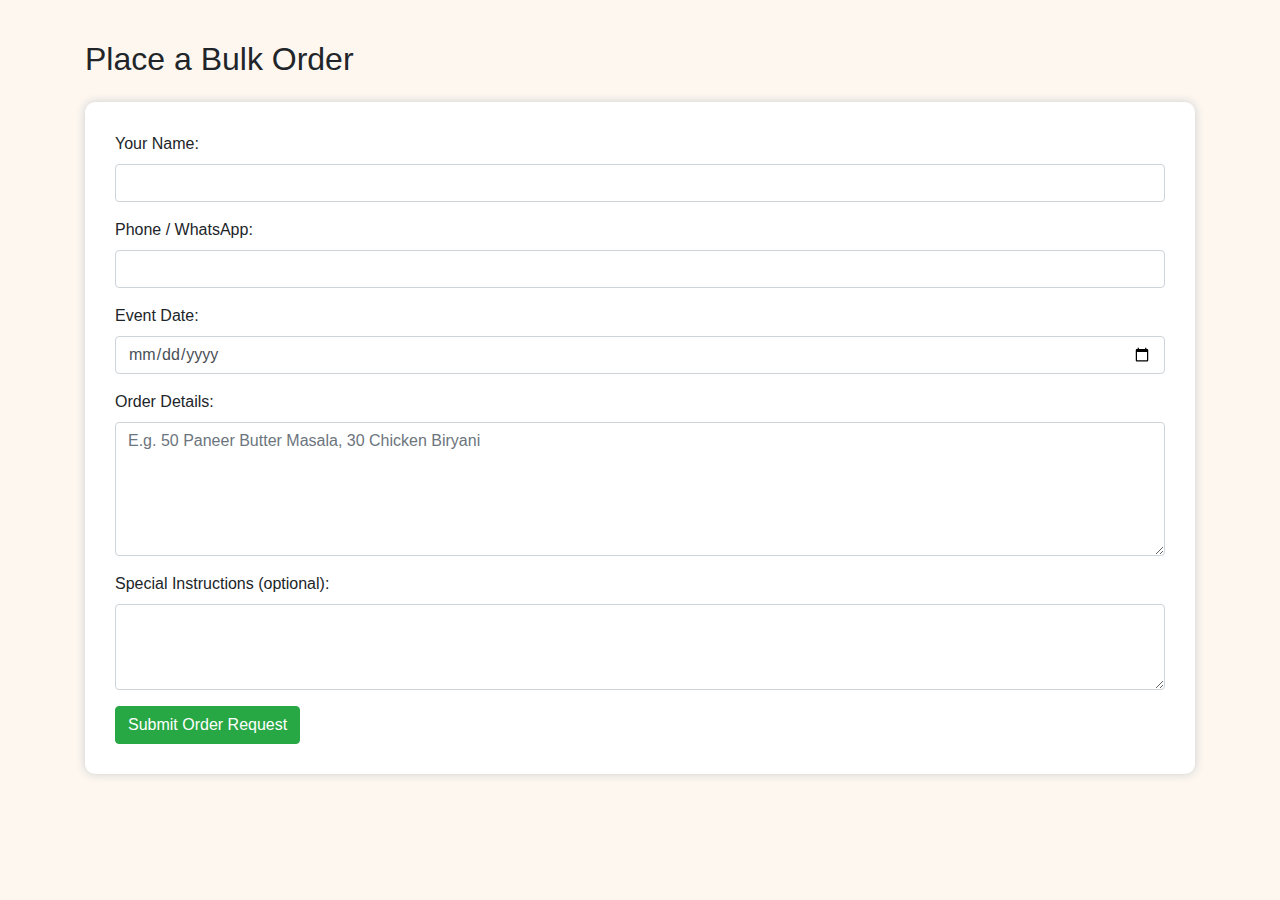
<file: bulk_order.html>
<!DOCTYPE html>
<html lang="en">
<head>
  <meta charset="UTF-8" />
  <title>Bulk Order Form</title>
  <link rel="stylesheet" href="https://stackpath.bootstrapcdn.com/bootstrap/4.5.2/css/bootstrap.min.css" />
  <style>
    body { padding: 40px; background: #fdf7f0; }
    .form-box { background: white; padding: 30px; border-radius: 10px; box-shadow: 0 0 10px #ccc; }
  </style>
</head>
<body>

<div class="container">
  <h2 class="mb-4">Place a Bulk Order</h2>
  <div class="form-box">
    <form action="bulk_summary.php" method="POST">
      <div class="form-group">
        <label>Your Name:</label>
        <input type="text" name="name" class="form-control" required>
      </div>

      <div class="form-group">
        <label>Phone / WhatsApp:</label>
        <input type="tel" name="phone" class="form-control" required>
      </div>

      <div class="form-group">
        <label>Event Date:</label>
        <input type="date" name="event_date" class="form-control" required>
      </div>

      <div class="form-group">
        <label>Order Details:</label>
        <textarea name="order_details" rows="5" class="form-control" placeholder="E.g. 50 Paneer Butter Masala, 30 Chicken Biryani" required></textarea>
      </div>

      <div class="form-group">
        <label>Special Instructions (optional):</label>
        <textarea name="instructions" rows="3" class="form-control"></textarea>
      </div>

      <button type="submit" class="btn btn-success">Submit Order Request</button>
    </form>
  </div>
</div>

</body>
</html>
</file>
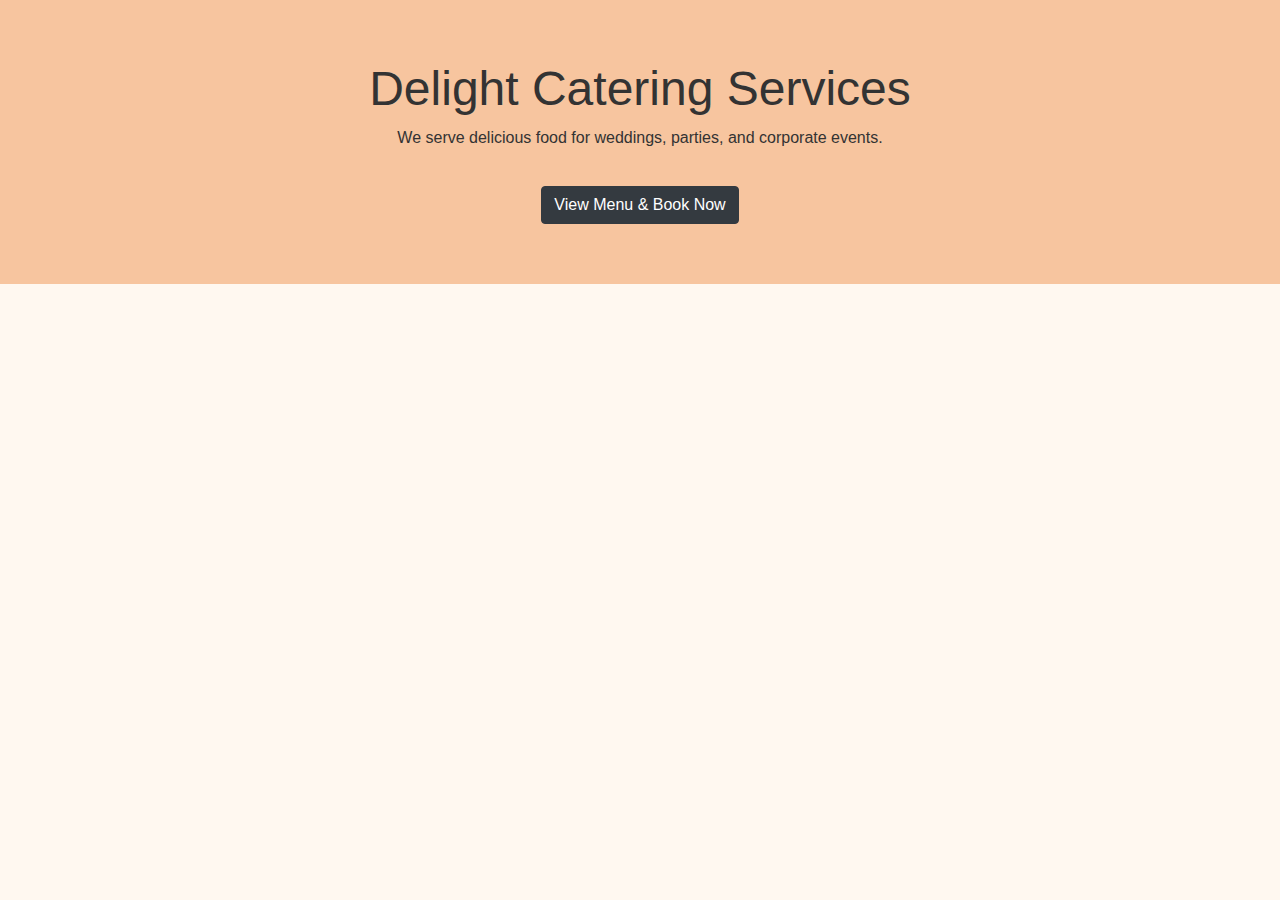
<file: catering.html>
<!DOCTYPE html>
<html lang="en">
<head>
  <meta charset="UTF-8" />
  <title>Delight Catering Services</title>
  <link rel="stylesheet" href="https://stackpath.bootstrapcdn.com/bootstrap/4.5.2/css/bootstrap.min.css">
  <style>
    body {
      background-color: #fff8f0;
    }
    .hero {
      padding: 60px;
      background-color: #f7c59f;
      text-align: center;
      color: #333;
    }
    .hero h1 {
      font-size: 3rem;
    }
    .btn-order {
      margin-top: 20px;
    }
  </style>
</head>
<body>
  <div class="hero">
    <h1>Delight Catering Services</h1>
    <p>We serve delicious food for weddings, parties, and corporate events.</p>
    <a href="menu.html" class="btn btn-dark btn-order">View Menu & Book Now</a>
  </div>
</body>
</html>
</file>
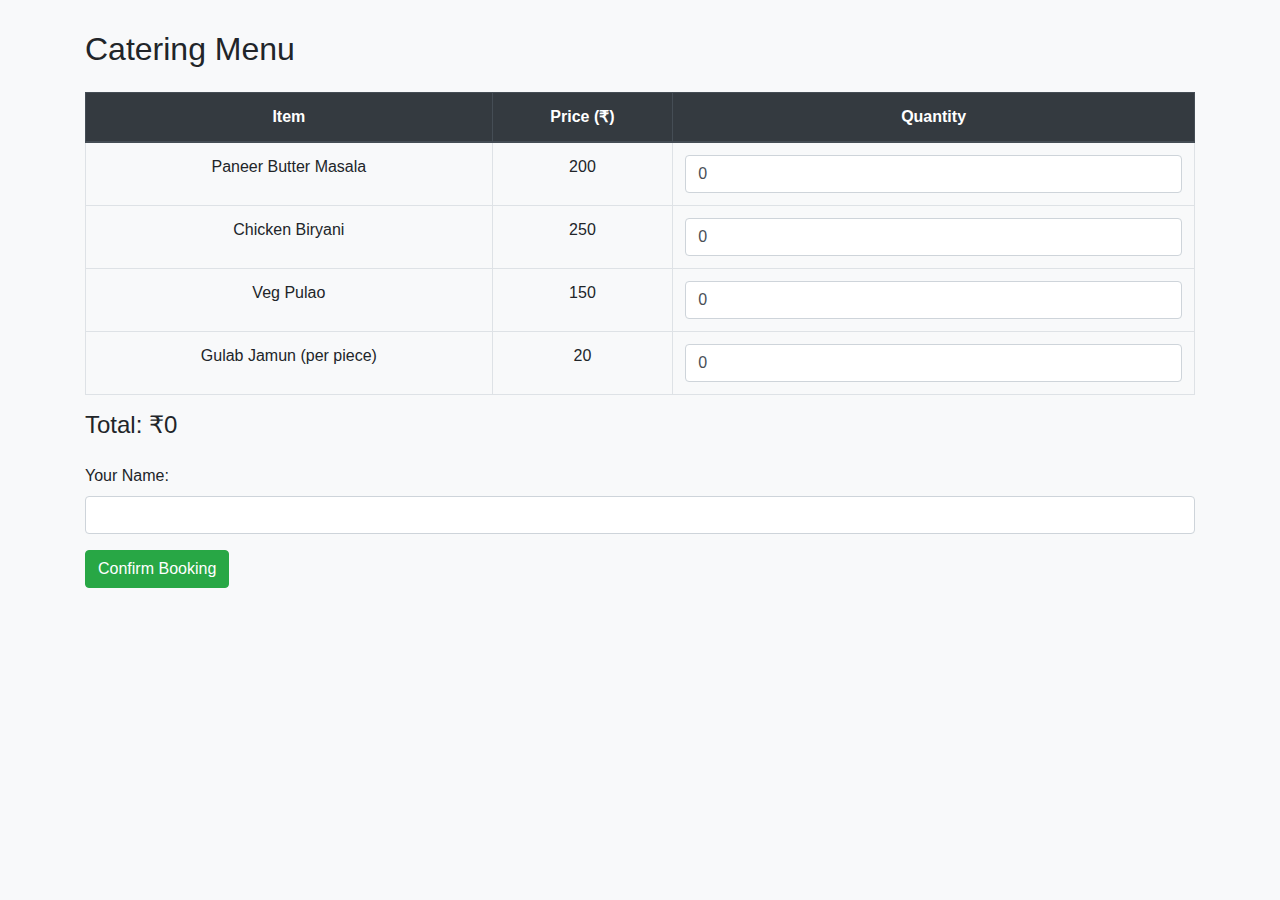
<file: menu.html>
<!DOCTYPE html>
<html lang="en">
<head>
  <meta charset="UTF-8" />
  <title>Menu & Booking</title>
  <link rel="stylesheet" href="https://stackpath.bootstrapcdn.com/bootstrap/4.5.2/css/bootstrap.min.css" />
  <style>
    body { background-color: #f8f9fa; padding: 30px; }
    .menu-table th, .menu-table td { text-align: center; }
  </style>
</head>
<body>
  <div class="container">
    <h2 class="mb-4">Catering Menu</h2>
    <form action="order-summary.php" method="POST" onsubmit="return calculateTotal();">

      <table class="table table-bordered menu-table">
        <thead class="thead-dark">
          <tr>
            <th>Item</th>
            <th>Price (₹)</th>
            <th>Quantity</th>
          </tr>
        </thead>
        <tbody>
          <tr>
            <td>Paneer Butter Masala</td>
            <td>200</td>
            <td><input type="number" name="paneer" value="0" min="0" class="form-control quantity" data-price="200"></td>
          </tr>
          <tr>
            <td>Chicken Biryani</td>
            <td>250</td>
            <td><input type="number" name="biryani" value="0" min="0" class="form-control quantity" data-price="250"></td>
          </tr>
          <tr>
            <td>Veg Pulao</td>
            <td>150</td>
            <td><input type="number" name="pulao" value="0" min="0" class="form-control quantity" data-price="150"></td>
          </tr>
          <tr>
            <td>Gulab Jamun (per piece)</td>
            <td>20</td>
            <td><input type="number" name="jamun" value="0" min="0" class="form-control quantity" data-price="20"></td>
          </tr>
        </tbody>
      </table>

      <h4>Total: ₹<span id="totalPrice">0</span></h4>
      <input type="hidden" name="total" id="totalInput">

      <div class="form-group mt-4">
        <label>Your Name:</label>
        <input type="text" name="customer_name" class="form-control" required>
      </div>

      <button type="submit" class="btn btn-success">Confirm Booking</button>
    </form>
  </div>

  <script>
    function calculateTotal() {
      let total = 0;
      document.querySelectorAll('.quantity').forEach(input => {
        const price = parseFloat(input.dataset.price);
        const quantity = parseInt(input.value) || 0;
        total += price * quantity;
      });

      document.getElementById('totalPrice').innerText = total;
      document.getElementById('totalInput').value = total;
      return true;
    }

    // Auto update total on input change
    document.querySelectorAll('.quantity').forEach(input => {
      input.addEventListener('input', calculateTotal);
    });
  </script>
</body>
</html>
</file>
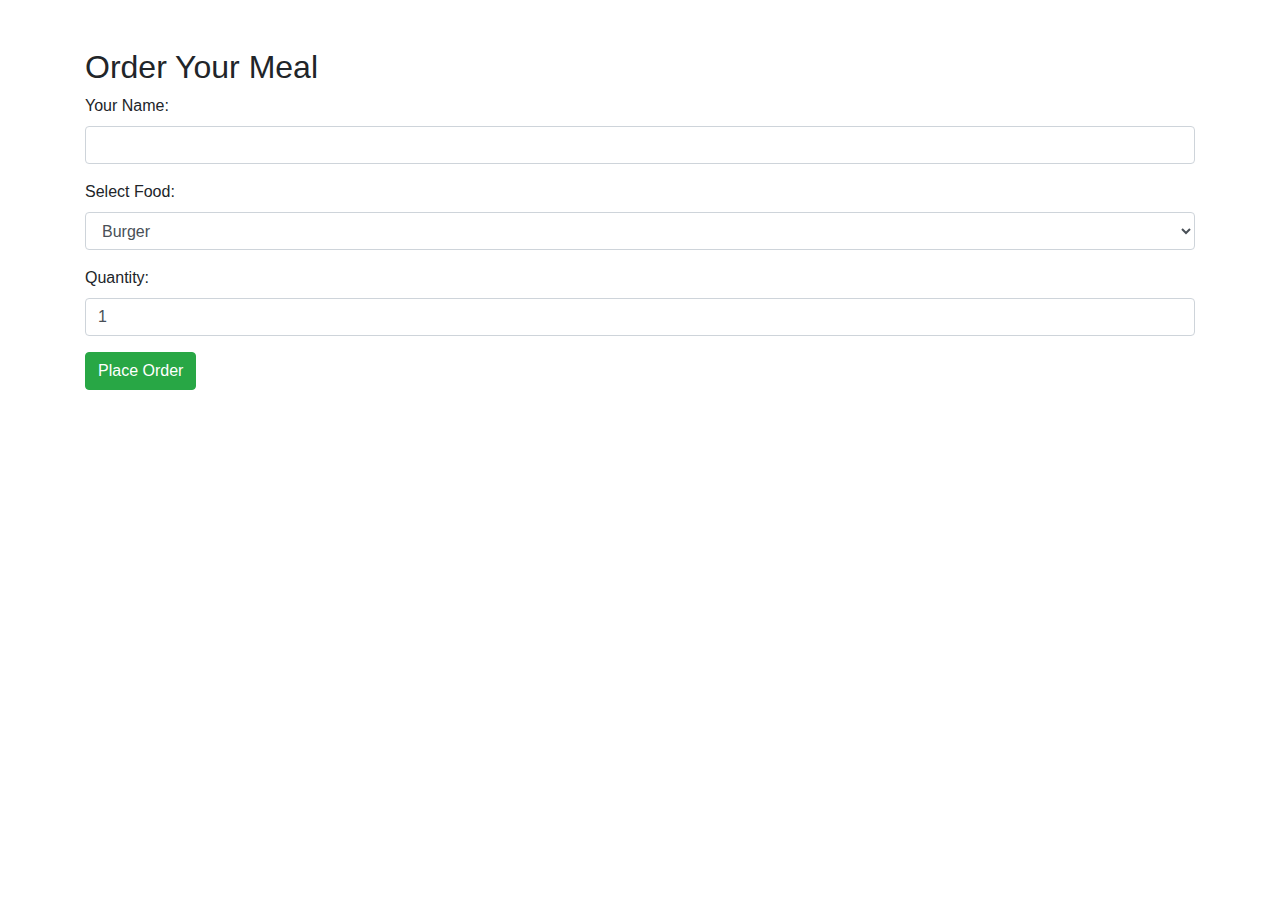
<file: order.html>
<!DOCTYPE html>
<html lang="en">
<head>
  <meta charset="UTF-8" />
  <title>Place Your Order</title>
  <link rel="stylesheet" href="https://stackpath.bootstrapcdn.com/bootstrap/4.5.2/css/bootstrap.min.css">
</head>
<body class="p-5">
  <div class="container">
    <h2>Order Your Meal</h2>
    <form action="order.php" method="POST" id="orderForm">
      <div class="form-group">
        <label for="name">Your Name:</label>
        <input type="text" name="customer_name" class="form-control" required>
      </div>
      <div class="form-group">
        <label for="food">Select Food:</label>
        <select name="food_item" class="form-control">
          <option value="Burger">Burger</option>
          <option value="Pizza">Pizza</option>
          <option value="Pasta">Pasta</option>
          <option value="Salad">Salad</option>
        </select>
      </div>
      <div class="form-group">
        <label for="quantity">Quantity:</label>
        <input type="number" name="quantity" class="form-control" min="1" value="1">
      </div>
      <button type="submit" class="btn btn-success">Place Order</button>
    </form>
  </div>
</body>
</html>
</file>
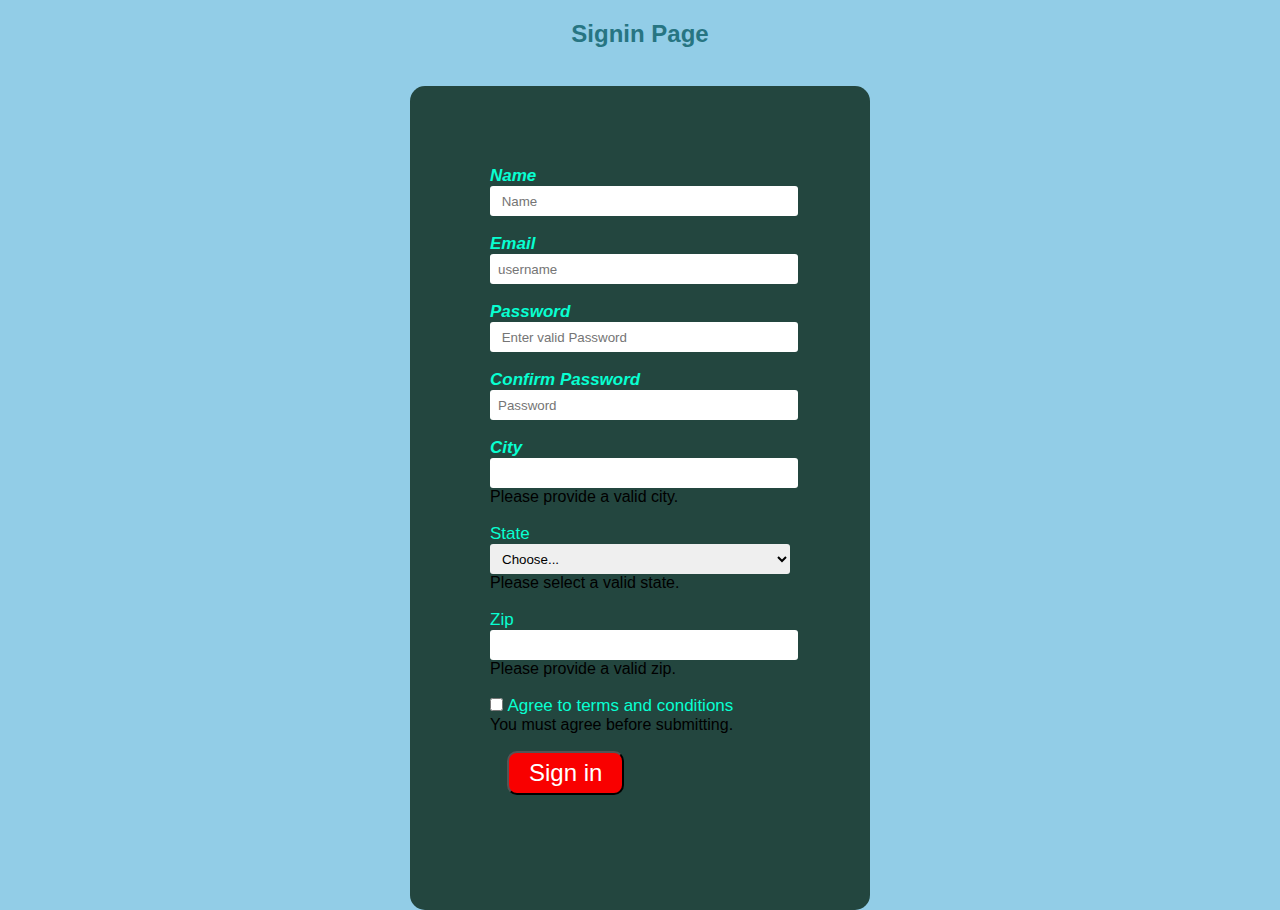
<file: varsha/Signin.html>
<!DOCTYPE html>
<html>
<head>
    <title>Login Form</title>
    <link rel="stylesheet" type="text/css" href="css/style.css">
</head>
<body>
    <h2>Signin Page</h2><br>
    <div class="logii">
    <form id="logii" method="get" action="">
        <label><b><i> Name</i>
        </b>
        </label><br>
        <input type="text" name="uname" id="uname" placeholder=" Name">
        <br><br>
    <label><b><i>Email </i>
    </b>
    </label><br>
    <input type="text" name="uname" id="uname"  placeholder="username">
    <br><br>
        <label><b><i>Password</i>
        </b>
        </label><br>
        <input type="Password" name="pass" id="pass" placeholder=" Enter valid Password">
        <br><br>
        <label><b><i> Confirm Password</i>
        </b>
        </label><br>
        <input type="Password" name="pass" id="pass" placeholder="Password">
       <br><br>
       <label ><b><i>City</i>
        </b>
          </label><br>
          <input type="text" name="uname" id="uname" required>
          <div class="invalid-feedback">
            Please provide a valid city.
          </div>
        <br>
          <label>State</label><br>
          <select class="form-select" name="uname" id="uname" required>
            <option selected disabled value="">Choose...</option>
            <option>Maharashtra  </option>
            <option>delhi</option>
            <option> uttar pradesh</option>
            <option>hariyana</option>
            <option>gujraat</option>
            <option>rajasthan</option>
            <option>lucknow</option>
          </select>
          <div class="invalid-feedback">
            Please select a valid state.
          </div>
          <br>
          <label >Zip</label><br>
          <input type="text" name="pass" id="pass" required>
          <div class="invalid-feedback">
            Please provide a valid zip.
        </div>
        <br>
          <div class="form-check">
            <input type="checkbox"  id="invalidCheck" required>
            <label  for="invalidCheck">
              Agree to terms and conditions
            </label>
            <div class="invalid-feedback">
              You must agree before submitting.
            </div>
          </div>
          <button class="btn btn-primary" name="signin" type="submit">Sign in</button>
        <br><br>
    </form>
</div>
</body>
</html>
</file>
<file: varsha/css/style.css>
*{
    margin: 0;
    padding: 0;

}
:root{
    --navbar-height:10px;
}
#navbar{
    display: flex;
}
#navbar::before{
    content: "";
    background-color: black;
    position: absolute;
    top: 0px;
    left: 0px;
    height: 100%;
    width: 100%;
    z-index: -1;
    opacity: 0.4;
}
#logo {
margin: 5px 5px;

}
#logo img{
    height: 20px;
    width: 20px;
    margin: 5px 5px;
  
    
}
#navbar{
    position: relative;
}
#navbar ul{
    display: flex;
    font-family: fantasy;
}

#navbar ul li{
    list-style: none;
    padding: 0px 7px;
    padding-bottom: 8px;

    font-size: 1.3rem;
}
#navbar ul li a{
    color: rgb(10, 8, 8);
    display: block;
    padding: 3px 22px;
    border-radius: 20px;
    text-decoration: none;
}
#navbar ul li a:hover{
    color: black;
  background-color: white;
}
#Home{
    display: flex;
    flex-direction: column;
    padding: 3px 200px;
    height: 700px;
    justify-content: center;
    align-items: center;
}
#Home::before{
    content: "";
    position: absolute;
    background: url("https://images.unsplash.com/photo-1615719413546-198b25453f85?w=500&auto=format&fit=crop&q=60&ixlib=rb-4.0.3&ixid=M3wxMjA3fDB8MHxzZWFyY2h8Nnx8Zm9vZCUyMGRlbGl2ZXJ5fGVufDB8fDB8fHww") no-repeat center center/cover;
top: 0px;
left: 0px;
    height: 100%;
    width: 100%;
    z-index:-1;
    opacity: 0.89;
    
}
#Home h1{
    color: white;
    text-align: center;
    font-family: 'Bree serif',serif;
}
#Home p{
    color: white;
    text-align: center;
    font-size: 1.5rem;
    font-family: 'Bree serif',serif;
}
#services{
margin: 34px;
display: flex;
}
#services .box{
    border: 2px solid brown;
    padding: 34px;
    margin:  3px 6px;
    border-radius: 28px;
    background-color: rgb(72, 10, 108);
    
}

#services.box img{

   height: 170px;
   margin: auto;
   display: block;

   
   
}
#services .box p{
    font-family: 'Bree serif', serif;
}



.h-primary{
    font-size: 2.8rem;
    padding: 12px;

}
.h-secondary{
    font-size: 2.8rem;
    padding: 12px;
}
.btn{
   padding: 6px 20px;
   border: 2px solid none; 
   background-color: rgb(249, 0, 0);
   color: white;
   margin: 17px;
   font-size: 1.5rem;
   border-radius: 10px;
   cursor: pointer;
}
.center{
    text-align: center;
}
.card{
    border-color: blue;
}
.bir{
padding-left: 45px;
margin: 3px;
}
.container{
    max-width: 1200px;
    background-color: rgb(57, 53, 53);
    margin: auto;
}
.row{
    display: flex;
    flex-wrap: wrap;
}
ul{
    list-style: none;
}
.footer{
    background-color: rgb(14, 10, 10);
    padding: 70px 0;
}.footer-col{
    width: 25%;
    padding: 0 15px;
    margin: 30px;
}
.signn{
    background-image: url("/contact.jpeg");

}
#About-container{
    margin-top: 0px; padding-top: 0px;
   
}

.abt{
    position: relative;
    background-image: url("/contact.jpeg"   )  ;
    max-height: max-content;
    margin-top: 0px;
    padding-top: 20px;
    
    text-align: center;
   
    justify-content: center;
}

body
{
    margin: 0;
    padding: 0;
    background-color:#6abadeba;
    font-family: 'Arial';
}
.logii{
        width: 300px;
        overflow: hidden;
        margin: auto;
        margin: 20 0 0 450px;
        padding: 80px;
        background: #23463f;
        border-radius: 15px ;

}
h2{
    text-align: center;
    color: #277582;
    padding: 20px;
}
label{
    color: #08ffd1;
    font-size: 17px;
}
#uname{
    width: 300px;
    height: 30px;
    border: none;
    border-radius: 3px;
    padding-left: 8px;
}
#pass{
    width: 300px;
    height: 30px;
    border: none;
    border-radius: 3px;
    padding-left: 8px;

}
.btnn{
    width: 300px;
    height: 30px;
    border: none;
    border-radius: 17px;
    padding-left: 20px;
    color: blue;


}
span{
    color: white;
    font-size: 17px;
}
a{
    float: left;
    background-color: grey;
}
</file>
